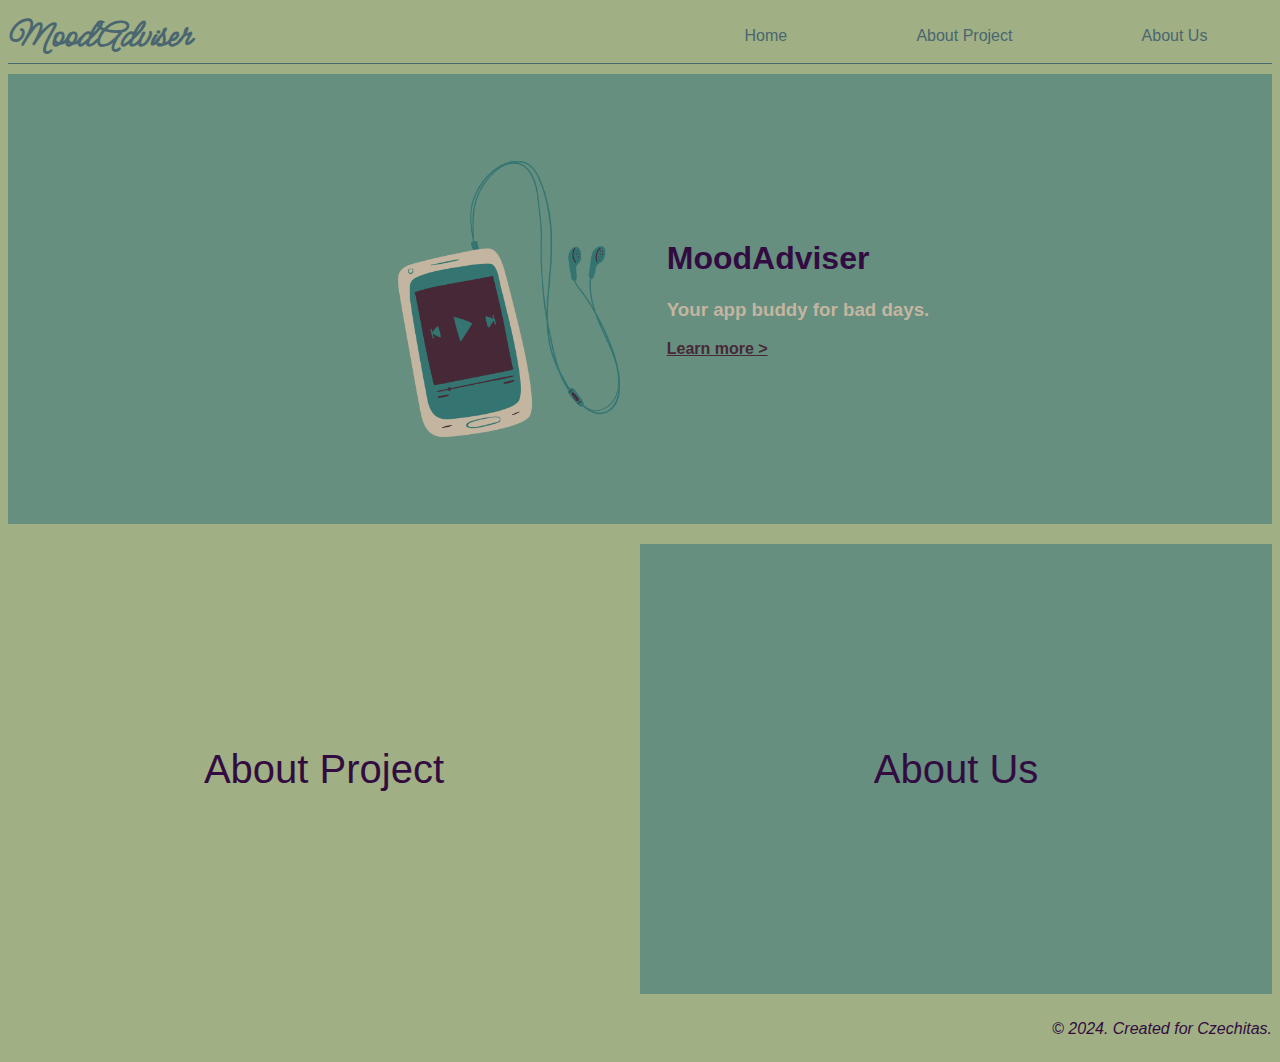
<file: index.html>
<!DOCTYPE html>
<html lang="cs">
  <head>
    <meta charset="UTF-8" />
    <meta name="viewport" content="width=device-width, initial-scale=1.0" />
    <link rel="stylesheet" href="style.css" />
    <link rel="preconnect" href="https://fonts.googleapis.com" />
    <link rel="preconnect" href="https://fonts.gstatic.com" crossorigin />
    <link
      href="https://fonts.googleapis.com/css2?family=Meow+Script&display=swap"
      rel="stylesheet"
    />
    <script type="module" src="script.js"></script>
    <title>About MoodAdviser</title>
  </head>

  <body>
    <div class="container">
      <nav>
        <div class="nav-bar">
          <h1 class="logo">MoodAdviser</h1>
          <ul class="menu">
            <li><a class="menu--item" href="./">Home</a></li>
            <li>
              <a class="menu--item" href="./aboutProject.html">About Project</a>
            </li>
            <li><a class="menu--item" href="./aboutUs.html">About Us</a></li>
          </ul>
        </div>
      </nav>

      <main>
        <div class="main-card">
          <img
            class="main-card--img"
            src="./img/logo-phone2.png"
            alt="phone icon"
          />
          <div class="main-card--text">
            <h1 class="main-card--title">MoodAdviser</h1>
            <h3>Your app buddy for bad days.</h3>
            <a class="main-card--title__link" href="./aboutProject.html">Learn more ></a>
          </div>
        </div>

        <div class="container__menu">
          <a class="container__menu--aboutProject" href="./aboutProject.html"
          >About Project</a
        >
          <a class="container__menu--aboutUs" href="./aboutUs.html">About Us</a>
        </div>
      </main>

      <footer class="footer">
        <p>© 2024. Created for Czechitas.</p>
      </footer>
    </div>
  </body>
</html>
</file>
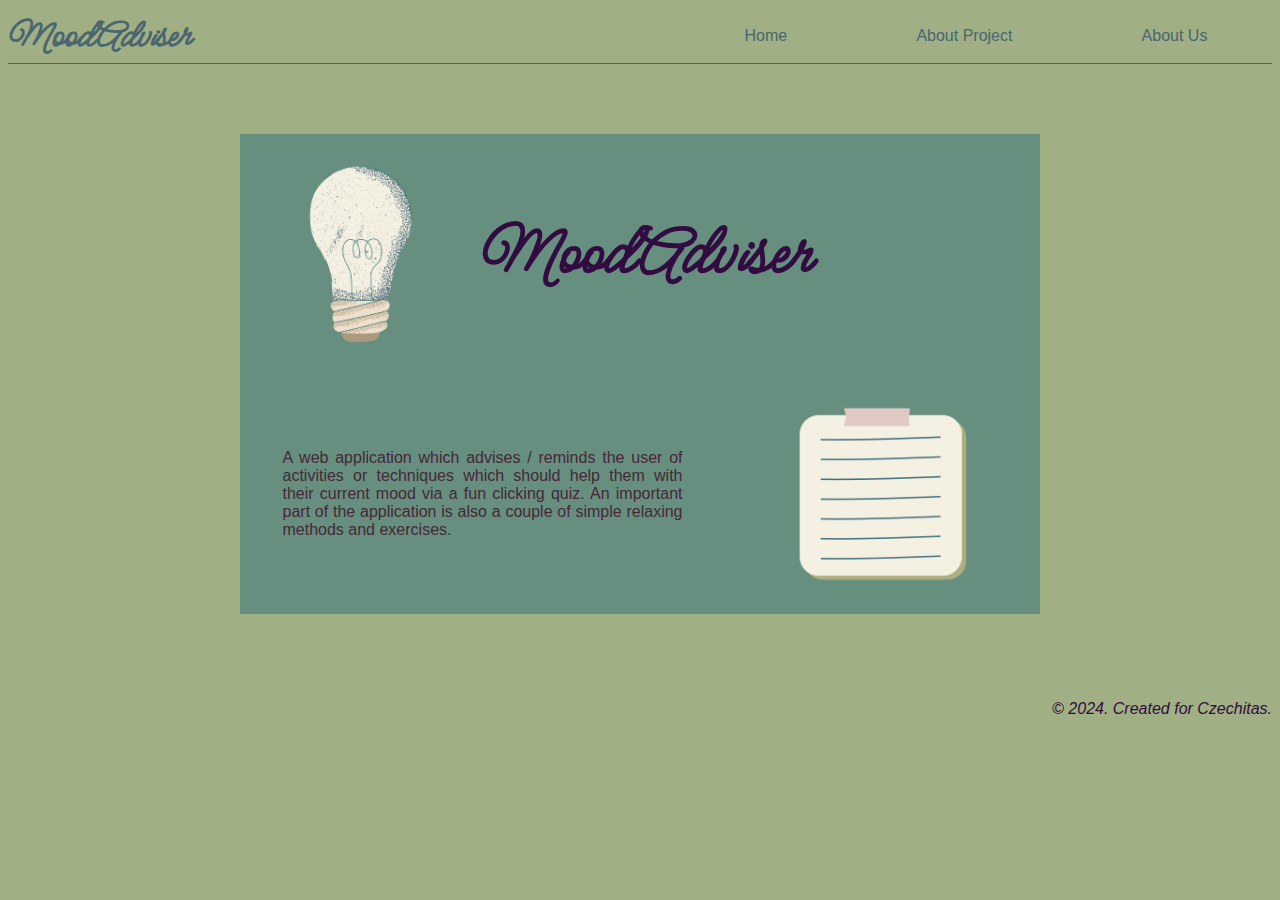
<file: aboutProject.html>
<!DOCTYPE html>
<html lang="en">
  <head>
    <meta charset="UTF-8" />
    <meta name="viewport" content="width=device-width, initial-scale=1.0" />
    <link rel="stylesheet" href="style.css" />
    <link rel="preconnect" href="https://fonts.googleapis.com" />
    <link rel="preconnect" href="https://fonts.gstatic.com" crossorigin />
    <link
      href="https://fonts.googleapis.com/css2?family=Meow+Script&display=swap"
      rel="stylesheet"
    />
    <script type="module" src="script.js"></script>
    <title>About Project</title>
  </head>

  <body>
    <div class="container">
      <nav>
        <div class="nav-bar">
          <h1 class="logo">MoodAdviser</h1>
          <ul class="menu">
            <li><a class="menu--item" href="./">Home</a></li>
            <li>
              <a class="menu--item" href="./aboutProject.html">About Project</a>
            </li>
            <li><a class="menu--item" href="./aboutUs.html">About Us</a></li>
          </ul>
        </div>
      </nav>

      <main>
        <div class="AboutProject">
          <div class="AboutProject__title">
            <div class="about-project__container1">
              <img
                class="about__project--zarovkaImg"
                src="./img/zarovka.jpg"
                alt="zarovka"
              />
              <h2 class="about-project--name">MoodAdviser</h2>
            </div>
            <div class="about-project__container2">
              <p class="about__project--title">
                A web application which advises / reminds the user of activities or techniques which should help them with their current mood via a fun clicking quiz. An important part of the application is also a couple of simple relaxing methods and exercises.
              </p>
              <img
                class="about__project--noteImg"
                src="./img/note.jpg"
                alt="blocek"
              />
            </div>
          </div>
        </div>
      </main>

      <footer class="footer">
        <p>© 2024. Created for Czechitas.</p>
      </footer>
    </div>
  </body>
</html>
</file>
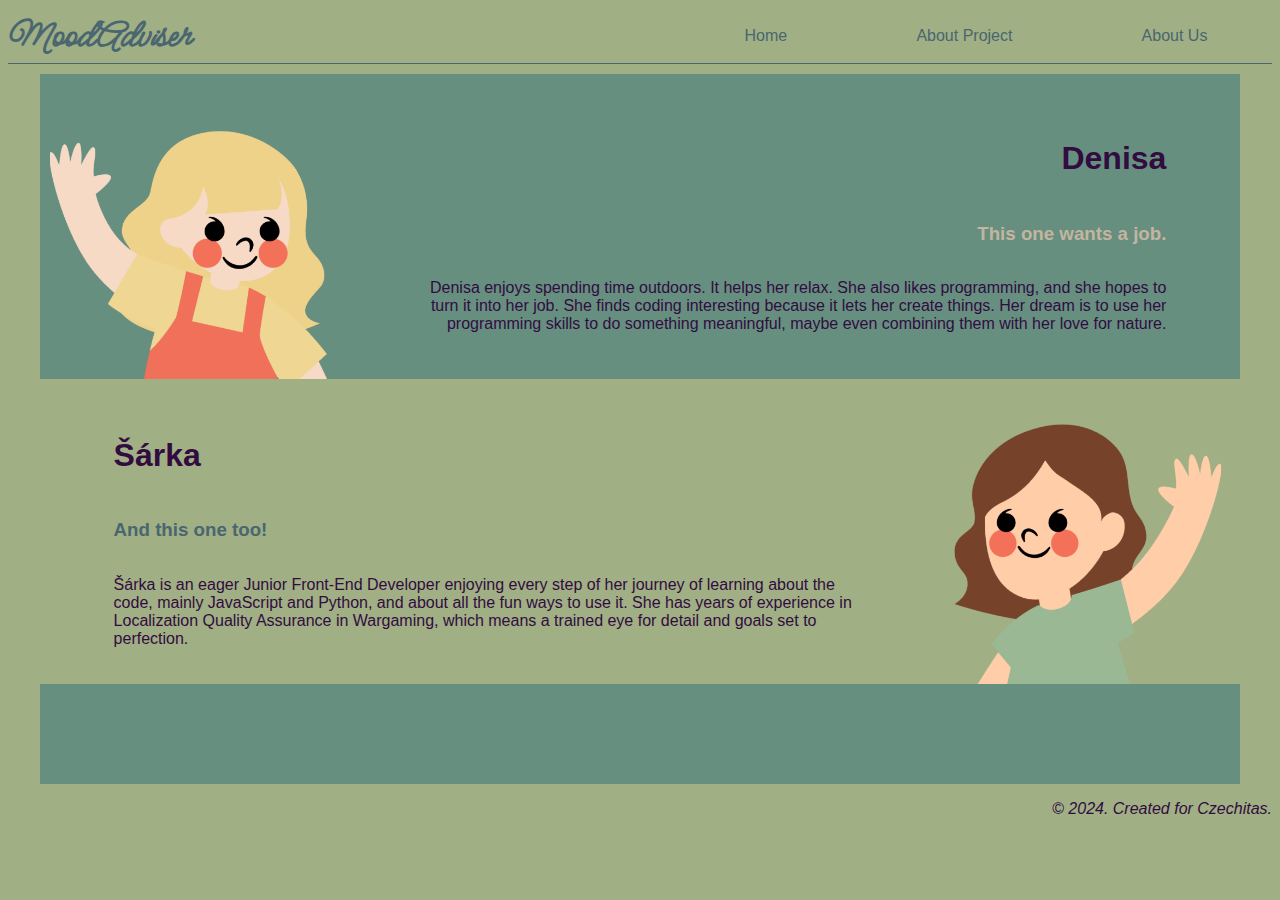
<file: aboutUs.html>
<!DOCTYPE html>
<html lang="en">
  <head>
    <meta charset="UTF-8" />
    <meta name="viewport" content="width=device-width, initial-scale=1.0" />
    <link rel="stylesheet" href="style.css" />
    <link rel="preconnect" href="https://fonts.googleapis.com" />
    <link rel="preconnect" href="https://fonts.gstatic.com" crossorigin />
    <link
      href="https://fonts.googleapis.com/css2?family=Meow+Script&display=swap"
      rel="stylesheet"
    />
    <script type="module" src="script.js"></script>
    <title>About Us</title>
  </head>

  <body>
    <div class="container">
      <nav>
        <div class="nav-bar">
          <h1 class="logo">MoodAdviser</h1>
          <ul class="menu">
            <li><a class="menu--item" href="./">Home</a></li>
            <li>
              <a class="menu--item" href="./aboutProject.html">About Project</a>
            </li>
            <li><a class="menu--item" href="./aboutUs.html">About Us</a></li>
          </ul>
        </div>
      </nav>

      <main>
        <div class="about-us">
            <div class="about-us--title">
              <img
                class="about-us--title--img"
                src="./img/deni.png"
                alt="deni avatar"
              />
              <div class="about-us--title--text">
                <h2 class="about-us--title--name">Denisa</h2>
                <h3 class="about-us--title--name__deni">This one wants a job.</h3>
                <p class="about-us--title--paragraph">
                  Denisa enjoys spending time outdoors. It helps her relax. She also likes programming, and she hopes to turn it into her job. She finds coding interesting because it lets her create things. Her dream is to use her programming skills to do something meaningful, maybe even combining them with her love for nature.
                </p>
              </div>
            </div>

            <div class="about-us--title about-us--title--sarka">

              <div class="about-us--title--text">
                <h2 class="about-us--title--name">Šárka</h2>
                <h3 class="about-us--title--name__sarka">And this one too!</h3>
                <p class="about-us--title--paragraph">
                  Šárka is an eager Junior Front-End Developer enjoying every step of her journey of learning about the code, mainly JavaScript and Python, and about all the fun ways to use it. She has years of experience in Localization Quality Assurance in Wargaming, which means a trained eye for detail and goals set to perfection.
                </p>
              </div>
              <img
              class="about-us--title--img"
              src="./img/sarka.png"
              alt="sarka avatar"
            />

            </div>
        </div>
      </main>

      <footer class="footer">
        <p>© 2024. Created for Czechitas.</p>
      </footer>
    </div>
  </body>
</html>
</file>
<file: style.css>
/* Používáme intuitivní výpočet rozměrů prvků. */
*,
*:before,
*:after {
  box-sizing: border-box;
}

html {
  font-family: sans-serif;
}

body {
  background-color: #A0AF84;
}

.container {
  margin-right: auto;
  margin-left: auto;
}

.nav-bar {
  display: flex;
  justify-content: space-between;
  align-items: center;
  height: 3.5rem;
  background-color: #A0AF84;
  border-bottom: #4A6670 1px solid;
}

.menu {
  display: flex;
  justify-content: space-around;
  align-items: center;
  list-style-type: none;
  color: #4A6670;
  width: 50%;
}

.menu--item {
  text-decoration: none; 
  color: #4A6670; 
}

.menu--item a {
  color: #4A6670; 
}

.menu--item:visited {
  color: #4A6670;
}

.menu--item:hover {
  color: #668F80;
}

.logo {
  text-align: center;
  font-family: Meow Script;
  font-size: 2.5rem;
  color: #4A6670;
}

main {
  background-color: #A0AF84;
}

.main-card {
  display: flex;
  justify-content: center;
  align-items: center;
  margin: 10px auto;
  height: 50vh;
  width: 100%;
  background-color: #668F80;
}

.main-card--img {
  max-width: 50vh;
  width: 25%;
}

.main-card--text {
  color: #C3B59F;
}

.main-card--title {
  margin-top: 0;
  color: #320C40;
}

.main-card--title__link,
.main-card--title__link:visited {
  color: #472836;
  font-weight: bold;
}

.container__menu {
  display: flex;
  justify-content: center;
  align-items: center;
}

.container__menu--aboutUs,
.container__menu--aboutProject {
  display: flex;
  justify-content: center;
  align-items: center;
  height: 50vh;
  width: 50%;
  margin: 10px auto;
  font-size: 40px;
  text-decoration: none;
  color: #320C40;
}

.container__menu--aboutUs:visited,
.container__menu--aboutProject:visited {
  color: #320C40;
}

.container__menu--aboutUs {
  background-color: #668F80;
}

.footer {
  display: flex;
  justify-content: end;
  color: #320C40;
  font-style: italic;
}

/* About Us */

.about-us {
  display: flex;
  flex-direction: column;
  justify-content: center;
  align-items: center;
  margin: 10px auto 0 auto;
}

.about-us--title {
  width: 95%;
  display: flex;
  padding: 10px 10px 0;
  text-align: right;
  background-color: #668f80;
}

.about-us--title--name {
  /* font-family: Meow Script; */
  font-size: 2rem;
  color: #320C40;
}

.about-us--title--name__sarka {
  color: #4a6670;
}

.about-us--title--name__deni {
  color: #c3b59f;
}

.about-us--title--img {
  width: 25%;
  object-fit: contain;
}

.about-us--title--text {
  margin: 0px 4rem 0rem 4rem;
  display: flex;
  flex-direction: column;
  justify-content: center;
}

.about-us--title--sarka {
  text-align: left;
  background-color: #a0af84;
  border-bottom: 100px solid #668f80;
}

.about-us--title--paragraph {
  color: #320C40;
}


/* About Project */

.AboutProject {
  display: flex;
  flex-direction: column;
  justify-content: center;
  align-items: center;
  margin: 70px;
}

.AboutProject__title {
  max-width: 800px;
}

.about-project__container1,
.about-project__container2 {
  display: flex;
  justify-content: space-around;
  align-items: center;
  background-color: #668F80;
}

.about-project--name {
  width: 100%;
  text-align: start;
  font-size: 4.5rem;
  color: #320C40;
  font-family: Meow Script;
}

.about__project--zarovkaImg,
.about__project--noteImg {
  width: 30%;
}

.about__project--title {
  margin: 5px;
  width: 50%;
  height: 50%;
  text-align: justify;
  color: #472836;
}
</file>
